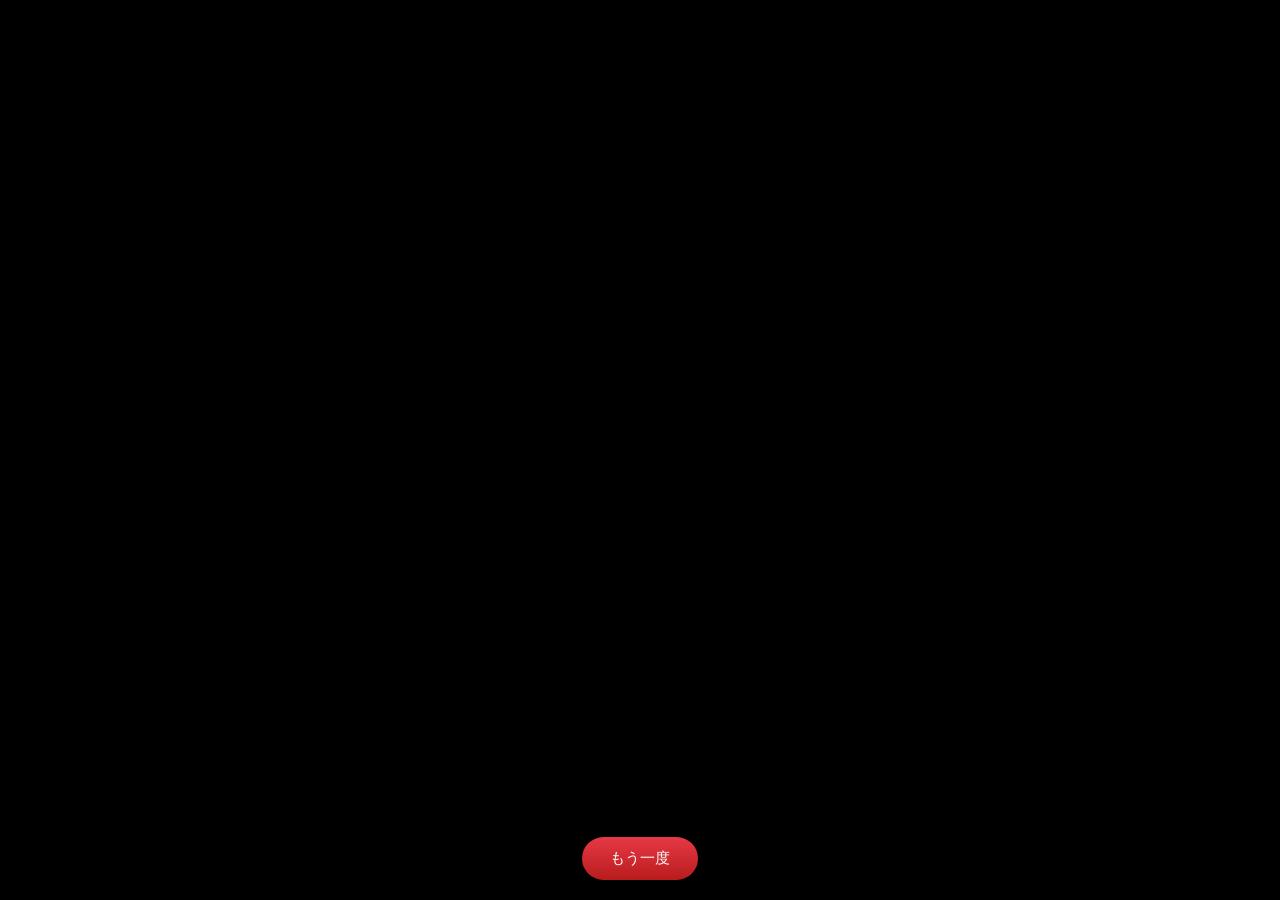
<file: countdown.html>
<!DOCTYPE html>
<html lang="ja">
<head>
  <meta charset="UTF-8" />
  <meta name="viewport" content="width=device-width, initial-scale=1.0, maximum-scale=1.0, user-scalable=no" />
  <title>炎カウントダウン</title>
  <link rel="preconnect" href="https://fonts.googleapis.com" />
  <link rel="preconnect" href="https://fonts.gstatic.com" crossorigin />
  <link href="https://fonts.googleapis.com/css2?family=Black+Han+Sans&display=swap" rel="stylesheet" />
  <style>
    * { margin: 0; padding: 0; box-sizing: border-box; }
    html, body {
      width: 100%; height: 100%;
      background: #000;
      overflow: hidden;
      font-family: "Black Han Sans", sans-serif;
    }
    #stage {
      position: fixed; inset: 0;
      display: grid; place-items: center;
    }
    .digit {
      position: absolute;
      font-size: clamp(72px, 22vw, 140px);
      font-weight: 900;
      line-height: 1;
      opacity: 0;
      transform: scale(0.7);
      will-change: transform, opacity;
      -webkit-text-stroke: 10px #000;
      paint-order: stroke fill;
      background: linear-gradient(
        180deg,
        #fff6a0 0%,
        #ffb300 22%,
        #ff5500 48%,
        #cc1200 72%,
        #660800 100%
      );
      background-size: 100% 220%;
      -webkit-background-clip: text;
      background-clip: text;
      color: transparent;
      animation:
        fire-shift 0.45s linear infinite,
        digit-cycle 1.333s ease-in-out forwards;
      filter: drop-shadow(0 6px 18px rgba(255, 80, 0, 0.35));
    }
    @keyframes fire-shift {
      0%   { background-position: 0% 0%; }
      100% { background-position: 0% 100%; }
    }
    @keyframes digit-cycle {
      0%     { opacity: 1; transform: scale(0.7); }
      15%    { opacity: 1; transform: scale(1.1); }
      24.75% { opacity: 1; transform: scale(1); }
      77.3%  { opacity: 1; transform: scale(1); }
      100%   { opacity: 0; transform: scale(0); }
    }
    #last-wrap {
      position: absolute;
      display: flex;
      gap: 0.06em;
      align-items: center;
      justify-content: center;
      opacity: 0;
      pointer-events: none;
    }
    #last-wrap.play {
      opacity: 1;
      animation: last-wrap-cycle 1.333s ease-in-out forwards;
    }
    @keyframes last-wrap-cycle {
      0%     { opacity: 1; transform: scale(0.7); }
      15%    { opacity: 1; transform: scale(1.1); }
      24.75% { opacity: 1; transform: scale(1); }
      77.3%  { opacity: 1; transform: scale(1); }
      100%   { opacity: 0; transform: scale(0); }
    }
    .last-char {
      font-size: clamp(52px, 16vw, 100px);
      font-weight: 900;
      line-height: 1;
      -webkit-text-stroke: 8px #000;
      paint-order: stroke fill;
      background: linear-gradient(
        180deg,
        #fff6a0 0%,
        #ffb300 22%,
        #ff5500 48%,
        #cc1200 72%,
        #660800 100%
      );
      background-size: 100% 220%;
      -webkit-background-clip: text;
      background-clip: text;
      color: transparent;
      animation: fire-shift 0.45s linear infinite;
      filter: drop-shadow(0 5px 14px rgba(255, 80, 0, 0.35));
      opacity: 0;
    }
    #last-wrap.play .last-char {
      animation: fire-shift 0.45s linear infinite, last-fly-in 0.38s cubic-bezier(0.22, 1, 0.36, 1) forwards;
    }
    #last-wrap.play .last-char:nth-child(1) { animation-delay: 0s, 0s; --from-x: -3.2em; --from-y: -1.8em; }
    #last-wrap.play .last-char:nth-child(2) { animation-delay: 0s, 0.04s; --from-x: 3.2em; --from-y: -1.6em; }
    #last-wrap.play .last-char:nth-child(3) { animation-delay: 0s, 0.08s; --from-x: -2.8em; --from-y: 1.8em; }
    #last-wrap.play .last-char:nth-child(4) { animation-delay: 0s, 0.12s; --from-x: 3em; --from-y: 1.6em; }
    @keyframes last-fly-in {
      0%   { opacity: 0; transform: translate(var(--from-x), var(--from-y)) scale(0.5) rotate(-18deg); }
      70%  { opacity: 1; transform: translate(0, 0) scale(1.05) rotate(0deg); }
      100% { opacity: 1; transform: translate(0, 0) scale(1) rotate(0deg); }
    }
    #replay {
      position: fixed;
      bottom: max(20px, env(safe-area-inset-bottom));
      left: 50%;
      transform: translateX(-50%);
      padding: 12px 28px;
      border: none;
      border-radius: 999px;
      background: linear-gradient(180deg, #e63946, #b91c1c);
      color: #fff;
      font-family: inherit;
      font-size: 15px;
      cursor: pointer;
      z-index: 10;
    }
    #replay:active { transform: translateX(-50%) scale(0.96); }
  </style>
</head>
<body>
  <div id="stage" aria-live="polite"></div>
  <button id="replay" type="button">もう一度</button>
  <script>
    const SEQUENCE = ['5', '4', '3', '2', '1', 'LAST'];
    const STEP = 8 / 6; // 1.333...
    const stage = document.getElementById('stage');
    const replayBtn = document.getElementById('replay');

    function clearStage() {
      stage.innerHTML = '';
    }

    function showDigit(char, delay) {
      const el = document.createElement('div');
      el.className = 'digit';
      el.textContent = char;
      el.style.animationDelay = `${delay}s, ${delay}s`;
      stage.appendChild(el);
      return el;
    }

    function showLast(delay) {
      const wrap = document.createElement('div');
      wrap.id = 'last-wrap';
      'LAST'.split('').forEach((ch) => {
        const span = document.createElement('span');
        span.className = 'last-char';
        span.textContent = ch;
        wrap.appendChild(span);
      });
      stage.appendChild(wrap);
      requestAnimationFrame(() => {
        wrap.style.animationDelay = `${delay}s`;
        wrap.classList.add('play');
        wrap.querySelectorAll('.last-char').forEach((c) => {
          const base = delay;
          const i = [...wrap.children].indexOf(c);
          c.style.animationDelay = `0s, ${base + i * 0.04}s`;
        });
      });
      return wrap;
    }

    function play() {
      clearStage();
      SEQUENCE.forEach((item, i) => {
        const t = i * STEP;
        if (item === 'LAST') showLast(t);
        else showDigit(item, t);
      });
    }

    replayBtn.addEventListener('click', play);
    play();
  </script>
</body>
</html>
</file>
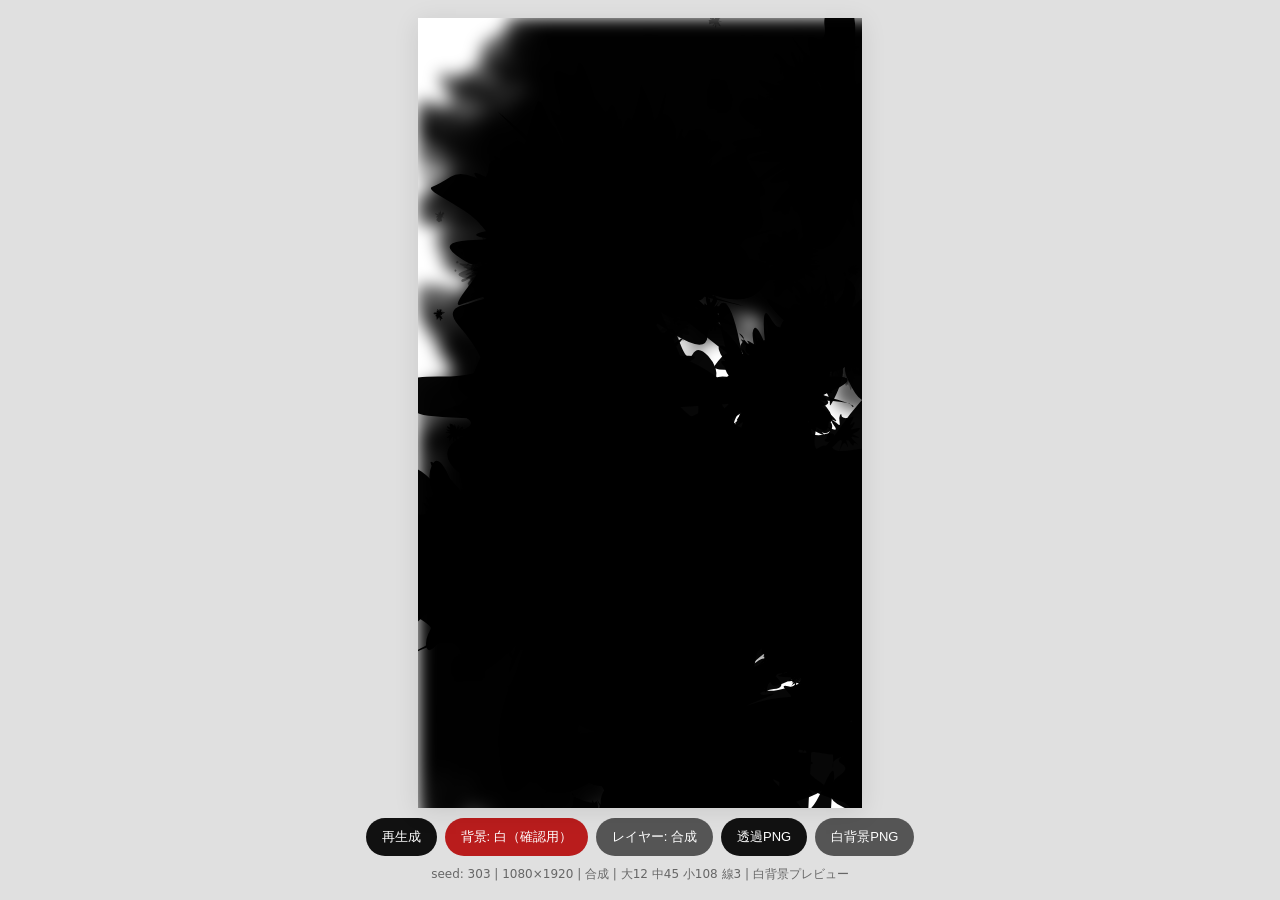
<file: ink-generate.html>
<!DOCTYPE html>
<html lang="ja">
<head>
  <meta charset="UTF-8" />
  <meta name="viewport" content="width=device-width, initial-scale=1.0, maximum-scale=1.0, user-scalable=no" />
  <title>墨汁スプラッター生成（2D・3層）</title>
  <style>
    * { margin: 0; padding: 0; box-sizing: border-box; }
    html, body {
      width: 100%; height: 100%;
      overflow: hidden;
      background: #e0e0e0;
      font-family: system-ui, sans-serif;
    }
    body {
      display: flex;
      flex-direction: column;
      align-items: center;
      justify-content: center;
      gap: 10px;
      padding: 10px;
    }
    #stage {
      position: relative;
      width: min(100vw - 20px, calc((100vh - 110px) * 1080 / 1920));
      height: min(100vh - 110px, calc((100vw - 20px) * 1920 / 1080));
      aspect-ratio: 1080 / 1920;
      background: #fff;
      box-shadow: 0 4px 24px rgba(0,0,0,0.1);
      overflow: hidden;
    }
    #preview { display: block; width: 100%; height: 100%; }
    #toolbar { display: flex; flex-wrap: wrap; gap: 8px; justify-content: center; }
    button {
      padding: 10px 16px; border: none; border-radius: 999px;
      background: #111; color: #fff; font-size: 13px; cursor: pointer;
    }
    button.secondary { background: #555; }
    button.active { background: #b91c1c; }
    button:active { transform: scale(0.97); }
    #info { font-size: 12px; color: #666; text-align: center; max-width: 90vw; }
  </style>
</head>
<body>
  <div id="stage"><canvas id="preview"></canvas></div>
  <div id="toolbar">
    <button id="btn-regen" type="button">再生成</button>
    <button id="btn-bg" class="secondary active" type="button">背景: 白（確認用）</button>
    <button id="btn-layer" class="secondary" type="button">レイヤー: 合成</button>
    <button id="btn-dl-alpha" type="button">透過PNG</button>
    <button id="btn-dl-white" class="secondary" type="button">白背景PNG</button>
  </div>
  <p id="info">—</p>

  <script type="module">
    const VIEW_W = 1080;
    const VIEW_H = 1920;

    const preview = document.getElementById('preview');
    const stageEl = document.getElementById('stage');
    const infoEl = document.getElementById('info');
    const btnRegen = document.getElementById('btn-regen');
    const btnBg = document.getElementById('btn-bg');
    const btnLayer = document.getElementById('btn-layer');
    const btnDlAlpha = document.getElementById('btn-dl-alpha');
    const btnDlWhite = document.getElementById('btn-dl-white');

    const LAYER_NAMES = ['合成', '奥', '中間', '手前'];
    let viewMode = 0;
    let currentSeed = 303;
    let whitePreview = true;
    let cachedLayers = null;

    function mulberry32(seed) {
      let t = seed >>> 0;
      return () => {
        t += 0x6d2b79f5;
        let r = Math.imul(t ^ (t >>> 15), t | 1);
        r ^= r + Math.imul(r ^ (r >>> 7), r | 61);
        return ((r ^ (r >>> 14)) >>> 0) / 4294967296;
      };
    }

    function randInt(rng, min, max) {
      return min + Math.floor(rng() * (max - min + 1));
    }

    function randRange(rng, min, max) {
      return min + (max - min) * rng();
    }

    /** 有機的な液だまり（30〜80頂点・半径ばらつき0.4〜1.8） */
    function drawIrregularBlob(ctx, x, y, baseR, rng) {
      const n = randInt(rng, 30, 80);
      const pts = [];
      for (let i = 0; i < n; i++) {
        const a = (i / n) * Math.PI * 2 + (rng() - 0.5) * 0.25;
        const rr = baseR * randRange(rng, 0.4, 1.8);
        pts.push({ x: x + Math.cos(a) * rr, y: y + Math.sin(a) * rr });
      }
      ctx.beginPath();
      ctx.moveTo(pts[0].x, pts[0].y);
      for (let i = 0; i < pts.length; i++) {
        const p0 = pts[i];
        const p1 = pts[(i + 1) % pts.length];
        const mx = (p0.x + p1.x) * 0.5;
        const my = (p0.y + p1.y) * 0.5;
        ctx.quadraticCurveTo(p0.x, p0.y, mx, my);
      }
      ctx.closePath();
      ctx.fill();
    }

    /** 周囲の飛沫シミ */
    function drawDroplets(ctx, cx, cy, spread, count, minR, maxR, rng) {
      for (let i = 0; i < count; i++) {
        const a = rng() * Math.PI * 2;
        const d = Math.sqrt(rng()) * spread;
        const r = randRange(rng, minR, maxR);
        drawIrregularBlob(ctx, cx + Math.cos(a) * d, cy + Math.sin(a) * d, r, rng);
      }
    }

    /** にじんだ大きなシミ（重ね塗り） */
    function drawInkPuddle(ctx, x, y, size, rng) {
      const passes = randInt(rng, 3, 6);
      for (let i = 0; i < passes; i++) {
        const ox = (rng() - 0.5) * size * 0.4;
        const oy = (rng() - 0.5) * size * 0.4;
        const r = size * randRange(rng, 0.5, 1.05);
        drawIrregularBlob(ctx, x + ox, y + oy, r, rng);
      }
    }

    /** 補助：短い飛び散り線（全体で0〜6本まで） */
    function drawRareSplatterLine(ctx, x, y, maxLen, rng) {
      const len = maxLen * randRange(rng, 0.15, 0.45);
      const angle = rng() * Math.PI * 2;
      const w = Math.max(0.6, maxLen * randRange(rng, 0.012, 0.035));
      ctx.lineCap = 'round';
      ctx.lineWidth = w;
      ctx.beginPath();
      ctx.moveTo(x, y);
      ctx.lineTo(x + Math.cos(angle) * len, y + Math.sin(angle) * len);
      ctx.stroke();
      const tipR = w * randRange(rng, 0.4, 0.9);
      drawIrregularBlob(ctx, x + Math.cos(angle) * len, y + Math.sin(angle) * len, tipR, rng);
    }

    /** 1か所のスプラッター（シミ主体） */
    function drawInkCluster(ctx, x, y, size, rng, opts = {}) {
      const {
        largeMul = 1,
        dropletMul = 1,
        radialBudget = { n: 0 },
      } = opts;

      drawInkPuddle(ctx, x, y, size * largeMul, rng);

      const satellite = randInt(rng, 2, 5);
      for (let i = 0; i < satellite; i++) {
        const a = rng() * Math.PI * 2;
        const d = size * randRange(rng, 0.35, 0.95);
        const r = size * randRange(rng, 0.12, 0.38);
        drawIrregularBlob(ctx, x + Math.cos(a) * d, y + Math.sin(a) * d, r, rng);
      }

      const drops = randInt(rng, 6, 16);
      drawDroplets(
        ctx, x, y,
        size * randRange(rng, 0.8, 1.5),
        Math.floor(drops * dropletMul),
        size * 0.02,
        size * 0.12,
        rng,
      );

      if (radialBudget.n > 0 && rng() < 0.35) {
        drawRareSplatterLine(ctx, x, y, size, rng);
        radialBudget.n -= 1;
      }
    }

    function scatterDroplets(ctx, w, h, rng, count, minR, maxR) {
      for (let i = 0; i < count; i++) {
        drawIrregularBlob(ctx, rng() * w, rng() * h, randRange(rng, minR, maxR), rng);
      }
    }

    function placePoint(rng, w, h, zone) {
      if (zone === 'edge') {
        const e = rng();
        if (e < 0.25) return { x: w * (0.02 + rng() * 0.14), y: h * (0.08 + rng() * 0.84) };
        if (e < 0.5) return { x: w * (0.86 + rng() * 0.12), y: h * (0.08 + rng() * 0.84) };
        if (e < 0.75) return { x: w * (0.08 + rng() * 0.84), y: h * (0.02 + rng() * 0.11) };
        return { x: w * (0.08 + rng() * 0.84), y: h * (0.87 + rng() * 0.11) };
      }
      if (zone === 'center') {
        return { x: w * (0.28 + rng() * 0.44), y: h * (0.26 + rng() * 0.4) };
      }
      return { x: w * (0.05 + rng() * 0.9), y: h * (0.05 + rng() * 0.9) };
    }

    function buildLayerCounts(seed) {
      const rng = mulberry32(seed);
      return {
        large: randInt(rng, 6, 12),
        medium: randInt(rng, 25, 50),
        small: randInt(rng, 80, 160),
        radial: randInt(rng, 0, 6),
      };
    }

    function splitCounts(total, ratios) {
      const sum = ratios.reduce((a, b) => a + b, 0);
      const out = ratios.map((r) => Math.floor((total * r) / sum));
      let rem = total - out.reduce((a, b) => a + b, 0);
      for (let i = 0; rem > 0; i++, rem--) out[i % out.length]++;
      return out;
    }

    /** 奥：小飛沫・薄め */
    function generateBackgroundInk(seed, counts) {
      const c = document.createElement('canvas');
      c.width = VIEW_W;
      c.height = VIEW_H;
      const ctx = c.getContext('2d');
      const rng = mulberry32(seed + 11);

      const [lg, md, sm] = splitCounts(counts.large + counts.medium + counts.small, [1, 3, 9]);
      const radialBudget = { n: 0 };

      ctx.fillStyle = '#000';
      ctx.strokeStyle = '#000';
      ctx.globalAlpha = randRange(rng, 0.25, 0.55);

      scatterDroplets(ctx, VIEW_W, VIEW_H, rng, sm, 1.2, 5.5);

      for (let i = 0; i < md; i++) {
        const p = placePoint(rng, VIEW_W, VIEW_H, 'any');
        drawInkCluster(ctx, p.x, p.y, VIEW_W * randRange(rng, 0.012, 0.028), rng, {
          largeMul: 0.7,
          dropletMul: 0.6,
          radialBudget,
        });
      }

      for (let i = 0; i < lg; i++) {
        const p = placePoint(rng, VIEW_W, VIEW_H, 'any');
        drawInkPuddle(ctx, p.x, p.y, VIEW_W * randRange(rng, 0.018, 0.035), rng);
      }

      ctx.globalAlpha = 1;
      return c;
    }

    /** 中間：メインの大きなシミ・シャープ */
    function generateMiddleInk(seed, counts) {
      const c = document.createElement('canvas');
      c.width = VIEW_W;
      c.height = VIEW_H;
      const ctx = c.getContext('2d');
      const rng = mulberry32(seed + 29);

      const [lg, md, sm] = splitCounts(counts.large + counts.medium + counts.small, [5, 5, 3]);
      const radialBudget = { n: Math.ceil(counts.radial * 0.6) };

      ctx.fillStyle = '#000';
      ctx.strokeStyle = '#000';
      ctx.globalAlpha = randRange(rng, 0.9, 1);

      for (let i = 0; i < lg; i++) {
        const p = placePoint(rng, VIEW_W, VIEW_H, i < 2 ? 'center' : 'any');
        const size = VIEW_W * randRange(rng, 0.055, 0.11);
        drawInkCluster(ctx, p.x, p.y, size, rng, { largeMul: 1.15, dropletMul: 1.2, radialBudget });
      }

      for (let i = 0; i < md; i++) {
        const p = placePoint(rng, VIEW_W, VIEW_H, 'any');
        drawInkCluster(ctx, p.x, p.y, VIEW_W * randRange(rng, 0.022, 0.05), rng, { radialBudget });
      }

      scatterDroplets(ctx, VIEW_W, VIEW_H, rng, sm, 2, 9);

      ctx.globalAlpha = 1;
      return c;
    }

    /** 手前：大きめ・画面端・ぼかし */
    function generateForegroundInk(seed, counts) {
      const scratch = document.createElement('canvas');
      scratch.width = VIEW_W;
      scratch.height = VIEW_H;
      const ctx = scratch.getContext('2d');
      const rng = mulberry32(seed + 47);

      const [lg, md, sm] = splitCounts(counts.large + counts.medium + counts.small, [3, 4, 2]);
      const radialBudget = { n: counts.radial - Math.ceil(counts.radial * 0.6) };

      ctx.fillStyle = '#000';
      ctx.strokeStyle = '#000';
      ctx.globalAlpha = randRange(rng, 0.6, 0.85);

      for (let i = 0; i < lg; i++) {
        const p = placePoint(rng, VIEW_W, VIEW_H, 'edge');
        drawInkCluster(ctx, p.x, p.y, VIEW_W * randRange(rng, 0.08, 0.14), rng, {
          largeMul: 1.2,
          dropletMul: 1,
          radialBudget,
        });
      }

      for (let i = 0; i < md; i++) {
        const p = placePoint(rng, VIEW_W, VIEW_H, 'edge');
        drawInkCluster(ctx, p.x, p.y, VIEW_W * randRange(rng, 0.035, 0.07), rng, { radialBudget });
      }

      scatterDroplets(ctx, VIEW_W, VIEW_H, rng, sm, 2.5, 11);

      ctx.globalAlpha = 1;

      const out = document.createElement('canvas');
      out.width = VIEW_W;
      out.height = VIEW_H;
      const octx = out.getContext('2d');
      octx.filter = `blur(${randInt(mulberry32(seed + 99), 6, 12)}px)`;
      octx.drawImage(scratch, 0, 0);
      octx.filter = 'none';
      return out;
    }

    function generateCombinedInk(seed) {
      const counts = buildLayerCounts(seed);
      const bg = generateBackgroundInk(seed, counts);
      const mid = generateMiddleInk(seed, counts);
      const fg = generateForegroundInk(seed, counts);

      const alpha = document.createElement('canvas');
      alpha.width = VIEW_W;
      alpha.height = VIEW_H;
      const ctx = alpha.getContext('2d');
      ctx.drawImage(bg, 0, 0);
      ctx.drawImage(mid, 0, 0);
      ctx.drawImage(fg, 0, 0);

      return { bg, mid, fg, alpha, counts };
    }

    function layerCanvas(layers, mode) {
      if (mode === 0) return layers.alpha;
      if (mode === 1) return layers.bg;
      if (mode === 2) return layers.mid;
      return layers.fg;
    }

    function drawPreview(targetCtx, layers, mode) {
      targetCtx.clearRect(0, 0, VIEW_W, VIEW_H);
      if (whitePreview) {
        targetCtx.fillStyle = '#ffffff';
        targetCtx.fillRect(0, 0, VIEW_W, VIEW_H);
      }
      targetCtx.drawImage(layerCanvas(layers, mode), 0, 0);
    }

    function resizePreview() {
      const dpr = Math.min(devicePixelRatio, 2);
      const w = stageEl.clientWidth;
      const h = stageEl.clientHeight;
      preview.width = Math.round(w * dpr);
      preview.height = Math.round(h * dpr);
      preview.style.width = `${w}px`;
      preview.style.height = `${h}px`;
      const ctx = preview.getContext('2d');
      ctx.setTransform(dpr, 0, 0, dpr, 0, 0);
      return ctx;
    }

    function updateInfo() {
      const c = cachedLayers?.counts;
      const stat = c ? `大${c.large} 中${c.medium} 小${c.small} 線${c.radial}` : '';
      infoEl.textContent = `seed: ${currentSeed} | 1080×1920 | ${LAYER_NAMES[viewMode]} | ${stat} | ${whitePreview ? '白背景プレビュー' : '透過プレビュー'}`;
    }

    function render() {
      cachedLayers = generateCombinedInk(currentSeed);
      const ctx = resizePreview();
      drawPreview(ctx, cachedLayers, viewMode);
      updateInfo();
    }

    function downloadCanvas(canvas, name) {
      canvas.toBlob((blob) => {
        const a = document.createElement('a');
        a.href = URL.createObjectURL(blob);
        a.download = name;
        a.click();
        URL.revokeObjectURL(a.href);
      }, 'image/png');
    }

    btnRegen.addEventListener('click', () => {
      currentSeed = Math.floor(Math.random() * 999999);
      render();
    });

    btnBg.addEventListener('click', () => {
      whitePreview = !whitePreview;
      btnBg.textContent = whitePreview ? '背景: 白（確認用）' : '背景: 透過';
      btnBg.classList.toggle('active', whitePreview);
      stageEl.style.background = whitePreview ? '#fff' : '#333';
      if (cachedLayers) {
        drawPreview(resizePreview(), cachedLayers, viewMode);
        updateInfo();
      }
    });

    btnLayer.addEventListener('click', () => {
      viewMode = (viewMode + 1) % LAYER_NAMES.length;
      btnLayer.textContent = `レイヤー: ${LAYER_NAMES[viewMode]}`;
      if (cachedLayers) {
        drawPreview(resizePreview(), cachedLayers, viewMode);
        updateInfo();
      }
    });

    btnDlAlpha.addEventListener('click', () => {
      if (!cachedLayers) return;
      const c = document.createElement('canvas');
      c.width = VIEW_W;
      c.height = VIEW_H;
      c.getContext('2d').drawImage(layerCanvas(cachedLayers, viewMode === 0 ? 0 : viewMode), 0, 0);
      downloadCanvas(c, `ink-alpha-${currentSeed}.png`);
    });

    btnDlWhite.addEventListener('click', () => {
      if (!cachedLayers) return;
      const c = document.createElement('canvas');
      c.width = VIEW_W;
      c.height = VIEW_H;
      const wasWhite = whitePreview;
      whitePreview = true;
      drawPreview(c.getContext('2d'), cachedLayers, viewMode === 0 ? 0 : viewMode);
      whitePreview = wasWhite;
      downloadCanvas(c, `ink-white-${currentSeed}.png`);
    });

    window.addEventListener('resize', render);
    render();
  </script>
</body>
</html>
</file>
